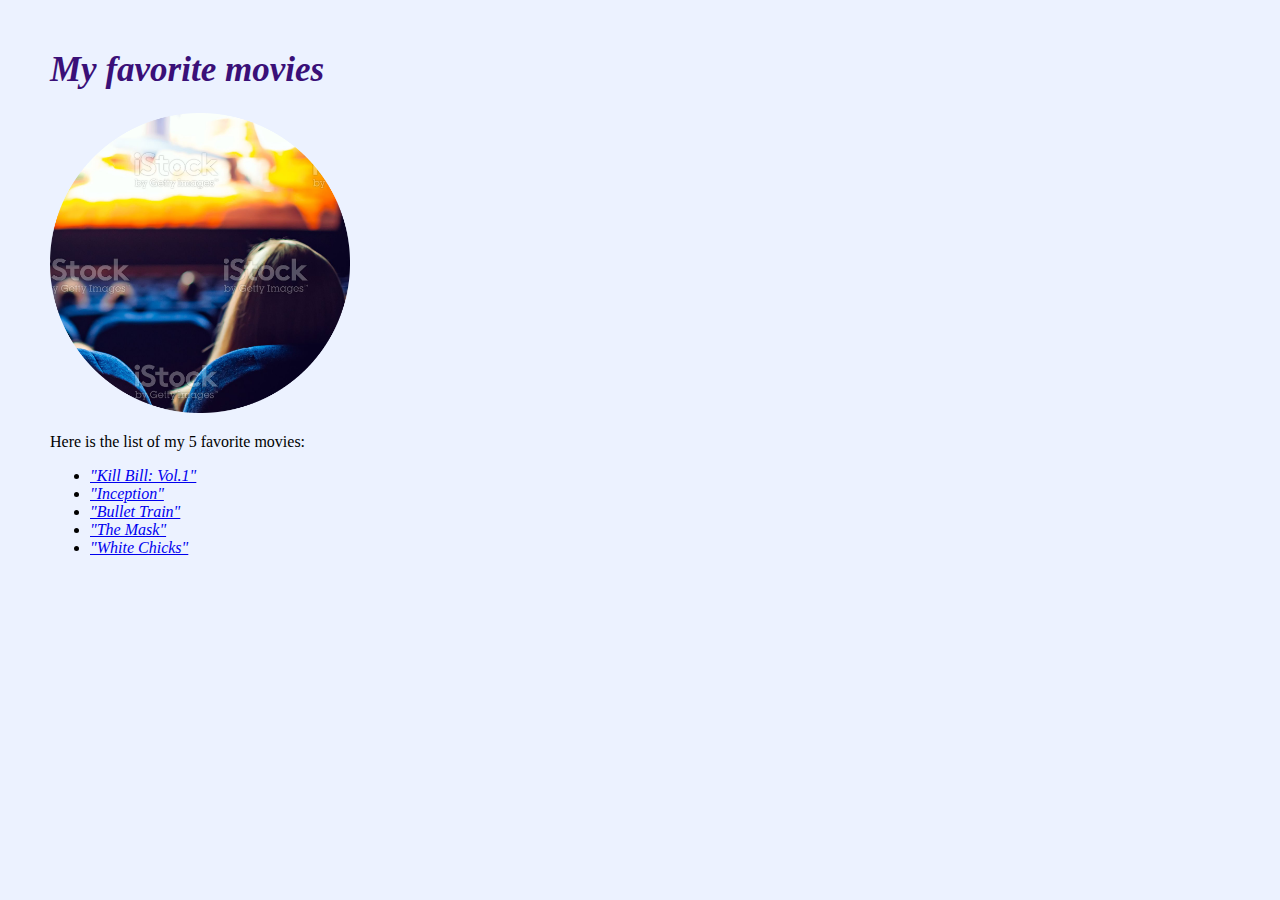
<file: index.html>
<!DOCTYPE html>
<html lang="en">
   <head>
      <meta charset="UTF-8">
      <meta http-equiv="X-UA-Compatible" content="IE=edge">
      <meta name="viewport" content="width=device-width, initial-scale=1.0">
      <title>🎥 My favorite movies</title>
      <link rel="stylesheet" href="styles.css">
   </head>
   <body>
      <h1><i>My favorite movies</i></h1>
      <img src="MoviesCircle.png" alt="Cinema" width="300">
      <p>Here is the list of my 5 favorite movies:</p>
      <ul>
         <i>
            <li><a href="KillBill.html" target="_blank"> "Kill Bill: Vol.1"</a></li>
            <li><a href="Inception.html" target="_blank">"Inception"</a></li>
            <li><a href="BulletTrain.html" target="_blank">"Bullet Train"</a></li>
            <li><a href="TheMask.html" target="_blank">"The Mask"</a></li>
            <li><a href="WhiteChicks.html" target="_blank">"White Chicks"</a></li>
         </i>
      </ul>
   </body>
</html>
</file>
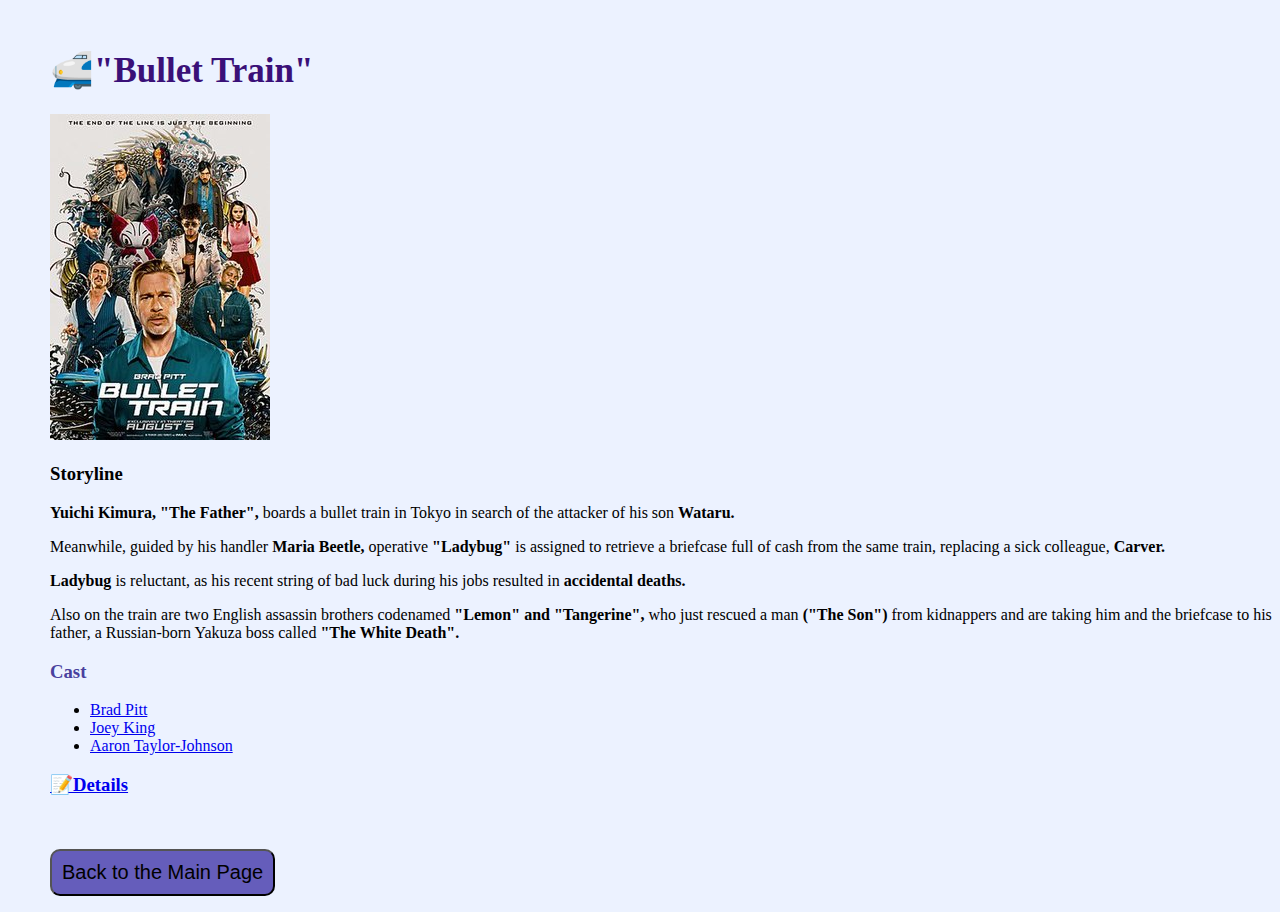
<file: BulletTrain.html>
<!DOCTYPE html>
<html lang="en">
   <head>
      <meta charset="UTF-8">
      <meta http-equiv="X-UA-Compatible" content="IE=edge">
      <meta name="viewport" content="width=device-width, initial-scale=1.0">
      <title>🎥Bullet Train</title>
      <link rel="stylesheet" href="styles.css">
   </head>
   <body>
      <h1>🚅"Bullet Train"</h1>
      <img src="BulletTrain.jpeg" alt="Movie poster">
      <h3>Storyline</h3>
      <p><b>Yuichi Kimura, "The Father",</b> boards a bullet train in Tokyo in search of the attacker of his son <b>Wataru.</b></p>
      <p>Meanwhile, guided by his handler <b>Maria Beetle,</b> operative <b>"Ladybug"</b> is assigned to retrieve a briefcase full of cash from the same train, replacing a sick colleague, <b>Carver.</b></p>
      <p><b>Ladybug</b> is reluctant, as his recent string of bad luck during his jobs resulted in <b>accidental deaths.</b></p>
      <p>Also on the train are two English assassin brothers codenamed <b>"Lemon" and "Tangerine",</b> who just rescued a man <b>("The Son") </b>from kidnappers and are taking him and the briefcase to his father, a Russian-born Yakuza boss called <b>"The White Death".</b></p>
      <h3 class="cast">Cast</h3>
      <ul>
         <li><a href="https://en.wikipedia.org/wiki/Brad_Pitt" target="_blank">Brad Pitt</a></li>
         <li><a href="https://en.wikipedia.org/wiki/Joey_King" target="_blank">Joey King</a></li>
         <li><a href="https://en.wikipedia.org/wiki/Aaron_Taylor-Johnson" target="_blank">Aaron Taylor-Johnson</a></li>
      </ul>
      <h3><a href="https://www.imdb.com/title/tt12593682/" target="_blank">📝Details</a></h3>
      <br>
      <p><a href="index.html"> 
         <button class="btn"> Back to the Main Page </button>
     </a></p>
   </body>
</html>
</file>
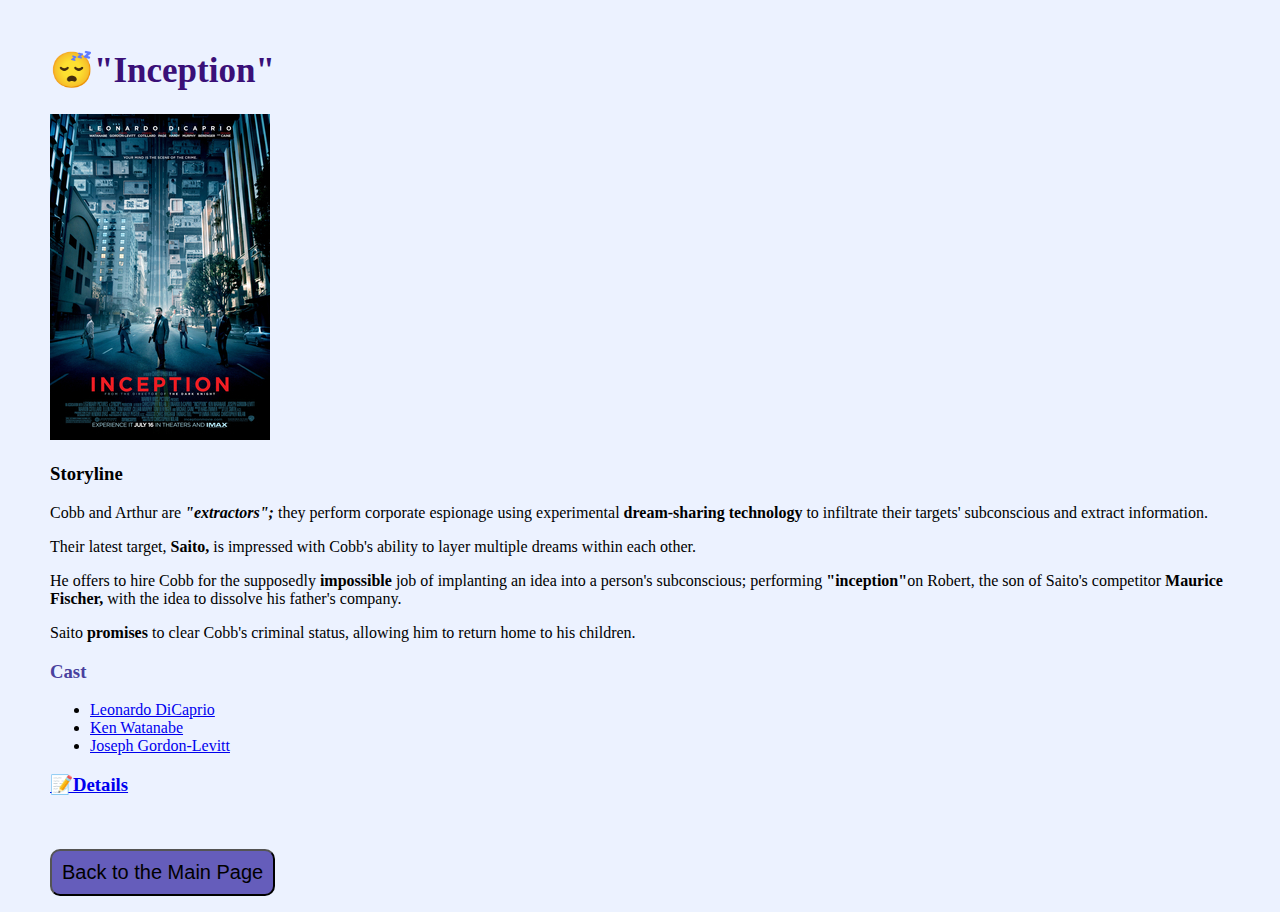
<file: Inception.html>
<!DOCTYPE html>
<html lang="en">
   <head>
      <meta charset="UTF-8">
      <meta http-equiv="X-UA-Compatible" content="IE=edge">
      <meta name="viewport" content="width=device-width, initial-scale=1.0">
      <title>🎥Inception</title>
      <link rel="stylesheet" href="styles.css">
   </head>
   <body>
      <h1>😴"Inception"</h1>
      <img src="InceptionImage.jpg" alt="Movie Poster">
      <h3>Storyline</h3>
      <p> Cobb and Arthur are <b><i>"extractors";</i></b> they perform corporate espionage using experimental <b>dream-sharing technology</b> to infiltrate their targets' subconscious and extract information. </p>
      <p>Their latest target, <b>Saito,</b> is impressed with Cobb's ability to layer multiple dreams within each other.</p>
      <p> He offers to hire Cobb for the supposedly <b>impossible</b> job of implanting an idea into a person's subconscious; performing <b>"inception"</b>on Robert, the son of Saito's competitor <b>Maurice Fischer,</b> with the idea to dissolve his father's company.</p>
      <p> Saito <b>promises </b>to clear Cobb's criminal status, allowing him to return home to his children.</p>
      <h3 class="cast">Cast</h3>
      <ul>
         <li><a href="https://en.wikipedia.org/wiki/Leonardo_DiCaprio" target="_blank"> Leonardo DiCaprio </a></li>
         <li><a href="https://en.wikipedia.org/wiki/Ken_Watanabe" target="_blank"> Ken Watanabe</a></li>
         <li><a href="https://en.wikipedia.org/wiki/Joseph_Gordon-Levitt" target="_blank"> Joseph Gordon-Levitt </a></li>
      </ul>
      <h3><a href="https://www.imdb.com/title/tt1375666/" target="_blank">📝Details</a></h3>
      <br>
      <p><a href="index.html"> 
         <button class="btn"> Back to the Main Page </button>
     </a></p>
   </body>
</html>
</file>
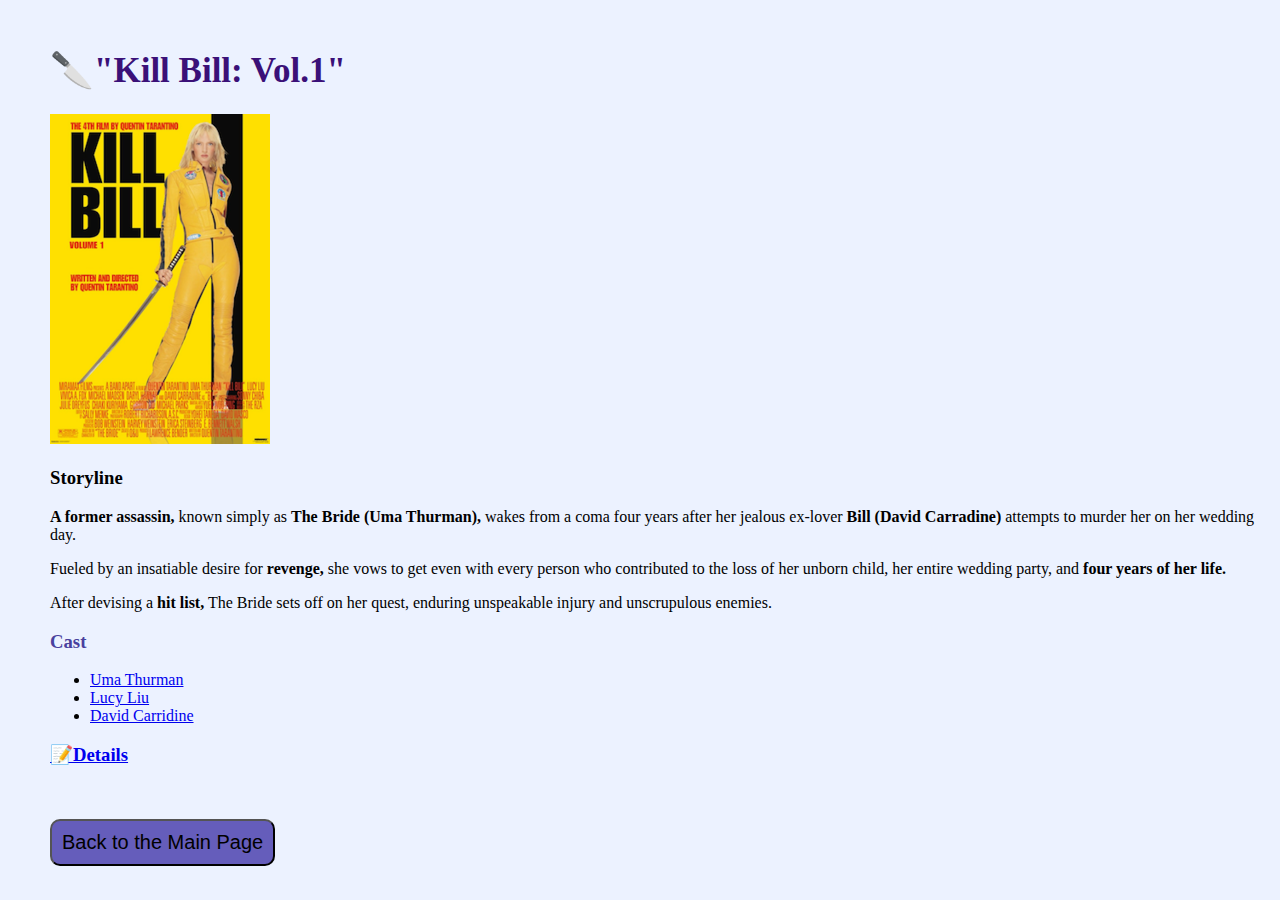
<file: KillBill.html>
<!DOCTYPE html>
<html lang="en">
   <head>
      <meta charset="UTF-8">
      <meta http-equiv="X-UA-Compatible" content="IE=edge">
      <meta name="viewport" content="width=device-width, initial-scale=1.0">
      <title>🎥Kill Bill: Vol.1</title>
      <link rel="stylesheet" href="styles.css">
   </head>
   <body>
      <h1>🔪"Kill Bill: Vol.1" </h1>
      <img src="Kill_Bill_Volume_1.png" alt="Movie poster">
      <h3>Storyline</h3>
      <p><b>A former assassin,</b> known simply as <b>The Bride (Uma Thurman),</b> wakes from a coma four years after her jealous ex-lover <b>Bill (David Carradine)</b> attempts to murder her on her wedding day.</p>
      <p>Fueled by an insatiable desire for <b>revenge,</b> she vows to get even with every person who contributed to the loss of her unborn child, her entire wedding party, and <b>four years of her life.</b></p>
      <p>After devising a <b>hit list,</b> The Bride sets off on her quest, enduring unspeakable injury and unscrupulous enemies.</p>
      <h3 class="cast">Cast </h3>
      <ul>
         <li><a href="https://en.wikipedia.org/wiki/Uma_Thurman" target="_blank"> Uma Thurman</a></li>
         <li><a href="https://en.wikipedia.org/wiki/Lucy_Liu" target="_blank">Lucy Liu</a></li>
         <li><a href="https://en.wikipedia.org/wiki/David_Carradine" target="_blank">David Carridine</a></li>
      </ul>
      <h3><a href="https://www.imdb.com/title/tt0266697/" target="_blank">📝Details</a></h3>
      <br>
      <p><a href="index.html"> 
         <button class="btn"> Back to the Main Page </button>
     </a></p>
   </body>
</html>
</file>
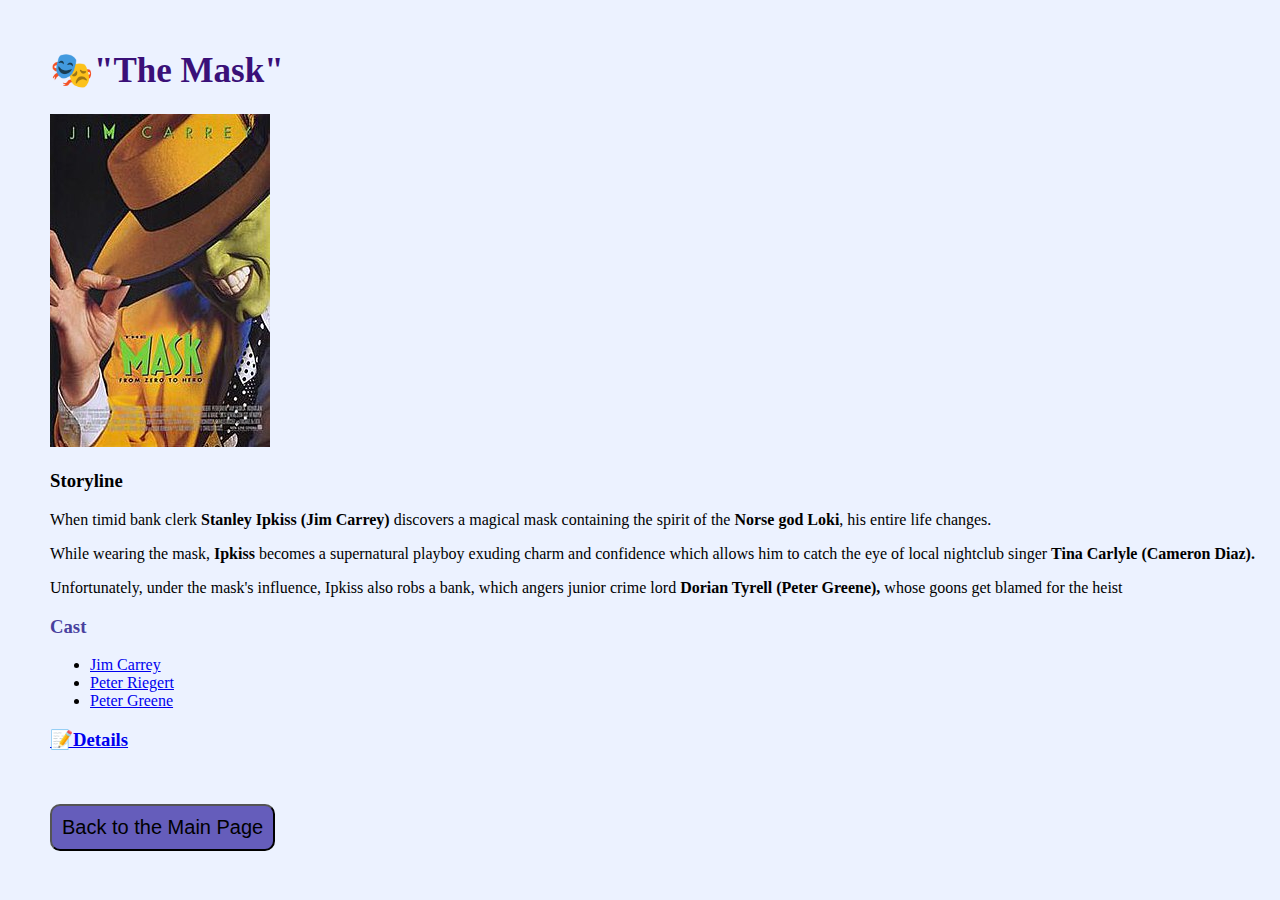
<file: TheMask.html>
<!DOCTYPE html>
<html lang="en">
   <head>
      <meta charset="UTF-8">
      <meta http-equiv="X-UA-Compatible" content="IE=edge">
      <meta name="viewport" content="width=device-width, initial-scale=1.0">
      <title>🎥The Mask </title>
      <link rel="stylesheet" href="styles.css">
   </head>
   <body>
      <h1>🎭"The Mask"</h1>
      <img src="TheMaskPoster.jpg" alt="Movie Poster">
      <h3>Storyline</h3>
      <p>When timid bank clerk <b>Stanley Ipkiss (Jim Carrey)</b> discovers a magical mask containing the spirit of the <b>Norse god Loki</b>, his entire life changes. </p>
      <p> While wearing the mask, <b>Ipkiss</b> becomes a supernatural playboy exuding charm and confidence which allows him to catch the eye of local nightclub singer <b>Tina Carlyle (Cameron Diaz).</b></p>
      <p>Unfortunately, under the mask's influence, Ipkiss also robs a bank, which angers junior crime lord <b>Dorian Tyrell (Peter Greene),</b> whose goons get blamed for the heist</p>
      <h3 class="cast">Cast</h3>
      <ul>
         <li><a href="https://en.wikipedia.org/wiki/Jim_Carrey" target="_blank">Jim Carrey</a></li>
         <li><a href="https://en.wikipedia.org/wiki/Peter_Riegert" target="_blank">Peter Riegert</a></li>
         <li><a href="https://en.wikipedia.org/wiki/Peter_Greene" target="_blank">Peter Greene</a></li>
      </ul>
      <h3><a href="https://www.imdb.com/title/tt0110475/" target="_blank">📝Details</a></h3>
      <br>
      <p><a href="index.html"> 
         <button class="btn"> Back to the Main Page </button>
     </a></p>
   </body>
</html>
</file>
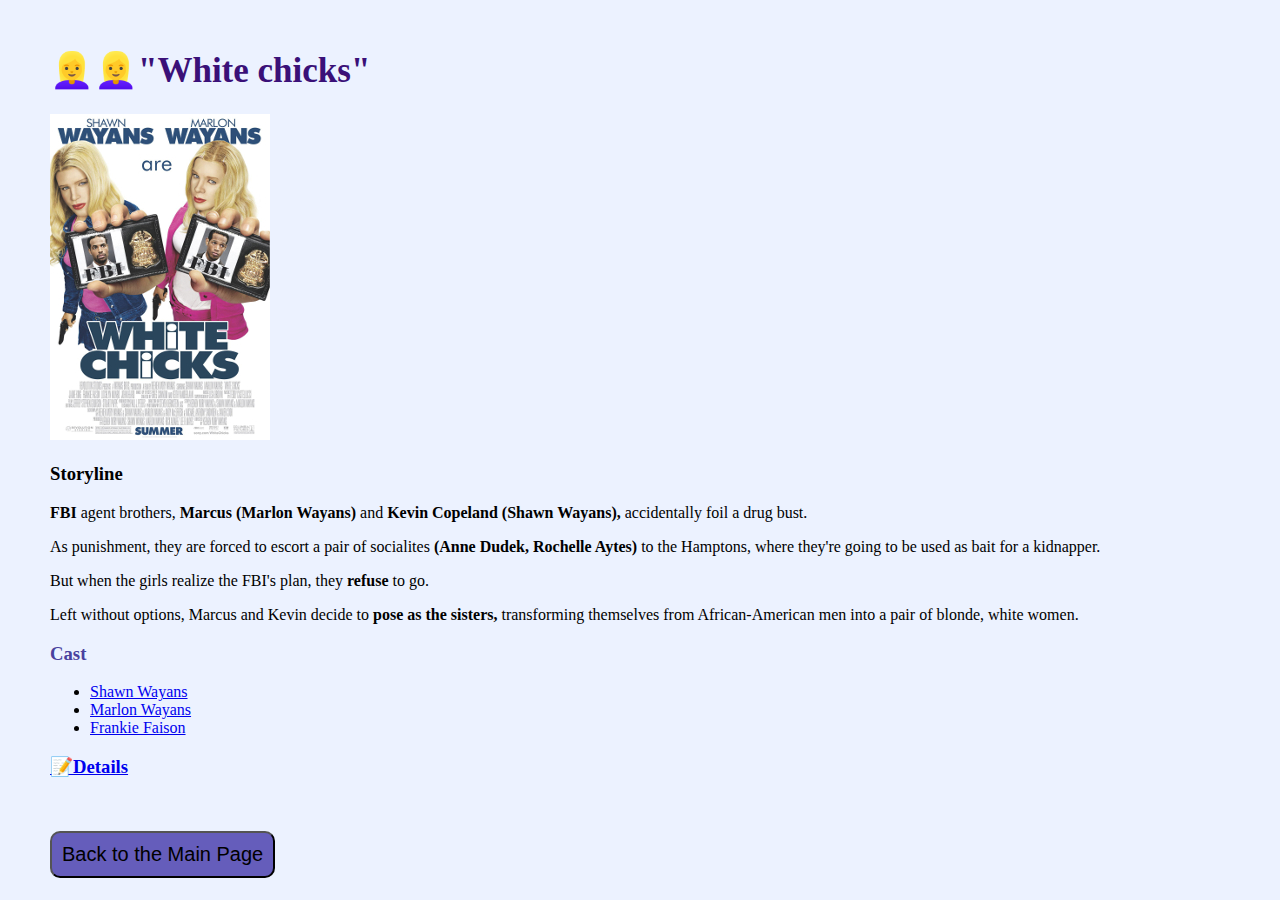
<file: WhiteChicks.html>
<!DOCTYPE html>
<html lang="en">
   <head>
      <meta charset="UTF-8">
      <meta http-equiv="X-UA-Compatible" content="IE=edge">
      <meta name="viewport" content="width=device-width, initial-scale=1.0">
      <title>🎥White Chicks</title>
      <link rel="stylesheet" href="styles.css">
   </head>
   <body>
      <h1>👱‍♀️👱‍♀️"White chicks"</h1>
      <img src="White_chicks.jpg" alt="Movie Poster">
      <h3>Storyline</h3>
      <p><b> FBI</b> agent brothers, <b>Marcus (Marlon Wayans)</b> and <b>Kevin Copeland (Shawn Wayans),</b> accidentally foil a drug bust. </p>
      <p> As punishment, they are forced to escort a pair of socialites <b>(Anne Dudek, Rochelle Aytes)</b> to the Hamptons, where they're going to be used as bait for a kidnapper.</p>
      <p>But when the girls realize the FBI's plan, they<b> refuse</b> to go. </p>
      <p>Left without options, Marcus and Kevin decide to <b>pose as the sisters,</b> transforming themselves from African-American men into a pair of blonde, white women.</p>
      <h3 class="cast">Cast</h3>
      <ul>
         <li><a href="https://en.wikipedia.org/wiki/Shawn_Wayans" target="_blank">Shawn Wayans</a></li>
         <li><a href="https://en.wikipedia.org/wiki/Marlon_Wayans" target="_blank">Marlon Wayans</a></li>
         <li><a href="https://en.wikipedia.org/wiki/Frankie_Faison" target="_blank">Frankie Faison</a></li>
      </ul>
      <h3><a href="https://www.imdb.com/title/tt0381707/" target="_blank">📝Details</a></h3>
      <br>
      <p><a href="index.html"> 
         <button class="btn"> Back to the Main Page </button>
     </a></p>
   </body>
</html>
</file>
<file: styles.css>
body {
    margin-top: 50px;
    margin-left: 50px;
    background-color: #ECF2FF;
}
h1 {
        font-size: 35px;
        color: #3A1078;

}

.cast {
    color: #49419e;
}

.btn {
    background-color:#655DBB;
    font-size: 20px;
    border-radius: 10px;
    padding: 10px;
   }

.btn:hover {
    cursor: pointer;
    background-color: #49419e;
}
</file>
